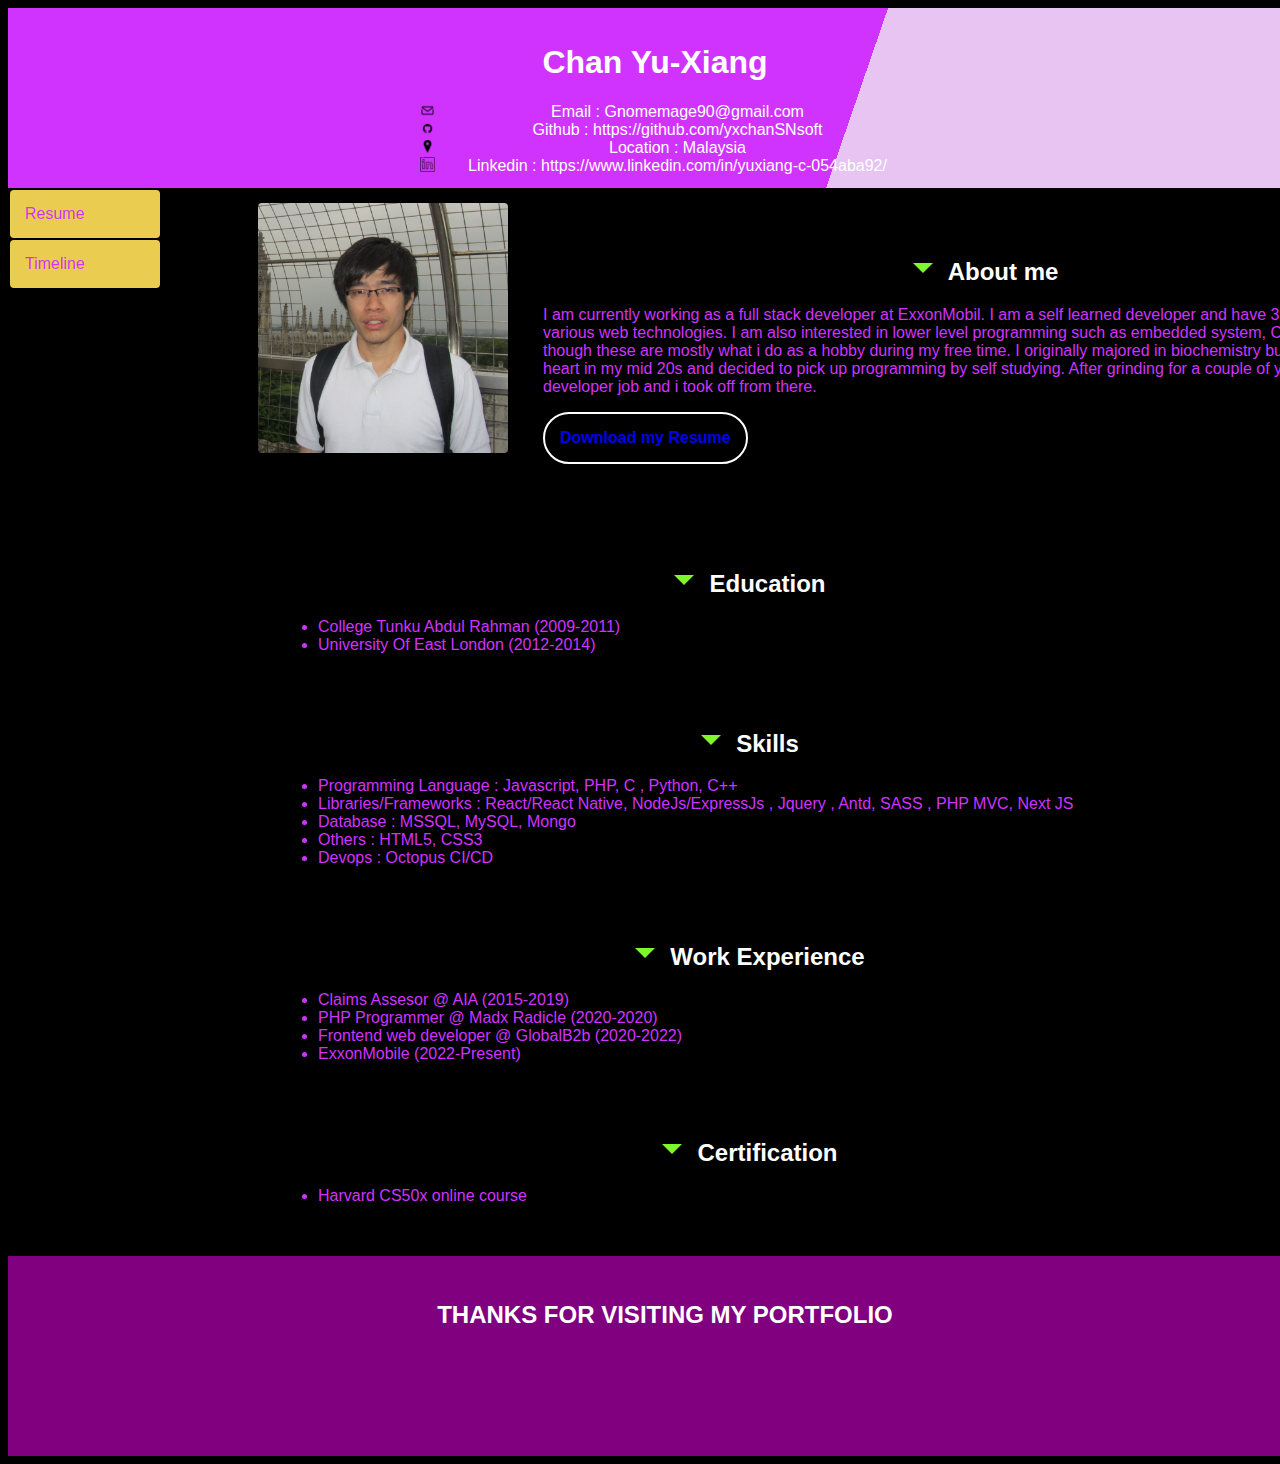
<file: old/index.html>
<html>
  <head>
      <title>yx chan Personal Site</title>
    <script
      src="https://code.jquery.com/jquery-3.6.0.min.js"
      integrity="sha256-/xUj+3OJU5yExlq6GSYGSHk7tPXikynS7ogEvDej/m4="
      crossorigin="anonymous"></script>
      <link rel="stylesheet" href="css/style.css">
  </head>
  <body>
    <div class="header" id="header">

    </div>
    <div class="side-bar" id="side-bar">
      
      
    </div>
    <div class="content">
      <div class="flex-display div-margin">
         <div class="flex-one">

              <img src="images/profilepic.jfif" class="avatar" />

          </div>
          <div class="flex-six">
            <div class="expandable">
              <h2>About me</h2>
              <div class="expandable-info" id="SummaryDiv">
                I am currently working as a full stack developer at ExxonMobil. I am a self learned developer and have 3 years experience and various web technologies. I am also interested in lower level programming such as embedded system, C and C++. Even though these are mostly what i do as a hobby during my free time. I originally majored in biochemistry but had a change of heart in my mid 20s and decided to pick up programming by self studying. After grinding for a couple of years i landed my first developer job and i took off from there.
                <p>
                  <a href="cv.pdf"><div class="download-button">Download my Resume</div></a>
                </p>
              </div>
            </div>
              
          </div>
      </div> 
      <div class="div-margin">
        <div class="expandable">
          <h2>Education</h2>
          <div class="expandable-info" id="EducationDiv">

          </div>
        </div>
        <div class="expandable">
          <h2>Skills</h2>
            <div class="expandable-info">
                <ul>
                    <li> Programming Language : Javascript, PHP, C , Python, C++ </li>
                    <li> Libraries/Frameworks : React/React Native, NodeJs/ExpressJs , Jquery , Antd, SASS , PHP MVC, Next JS </li>
                    <li> Database : MSSQL, MySQL, Mongo </li>
                    <li> Others : HTML5, CSS3 </li>
                    <li> Devops : Octopus CI/CD </li>
                </ul>
          </div>
        </div>
        <div class="expandable">
          <h2>Work Experience</h2>
              <div class="expandable-info" id="WorkDiv">
              </div>
        </div>
        <!-- <div class="expandable">
          <h2>Portfolio</h2>
              <div class="expandable-info">
                  1) Built a player management system for online game using Node/Express/Angular.  <br/>
                  2) Built a crypto currency exchange (Unihash, Unigram, Unie) using PHP MVC.  <br/>
                  3) Volunteer to help a university student with FYP to build a soil moisture, temperature <br/>
                  and humidity analysis website with data captured from an arduino machine.<br/>
                  4) Building Front End websites with React. <br/>
              </div>
        </div> -->
        <div class="expandable">
          <h2>Certification</h2>
              <div class="expandable-info">
                <ul>
                  <li> Harvard CS50x online course </li>

                </ul>
              </div>
        </div>
      </div>
    </div>
    <div class="footer" id="footer"></div>
  
  
  
  
  
      <script>

        let timeLine = [];

        $.getJSON("data.json", function(json) {
            console.log(json); // this will show the info it in firebug console
            timeLine = json
            renderTimeLine("Education", timeLine, "EducationDiv")
            renderTimeLine("Work", timeLine, "WorkDiv")
        });

                
        function renderTimeLine(type, timeLine, divIdToAppend) {
            let result = timeLine.filter((item, key)=>{
                return item.type == type ;
            })

            let resultHTML = "";
            for (let i =0; i < result.length;i++) {
              resultHTML += "<li>" + result[i].title + " (" + result[i].startDate + "-" + result[i].endDate + ")</li>";
            }

            resultHTML = "<ul>" + resultHTML + "</ul>";
            $("#"+ divIdToAppend).html(resultHTML)

        }


    
        
        $(document).ready(function(){

          $( "#header" ).load( "components/header.html", function() {
              console.log("header load success")
          } );
          $( "#footer" ).load( "components/footer.html", function() {
              console.log("footer load success")
          } );

          $( "#side-bar" ).load( "components/sidebar.html", function() {
              console.log("sidebar load success")
          } );

          $(".expandable h2").click(function(e){
            //$(this).find(".expandable-info").slideToggle("3000","linear");
            $(this).next().slideToggle("3000","linear", function() {
                if ($(this).css("display") == "none") {
                  let ele = $(this).prev().find(".arrow-down");
                  ele.removeClass("arrow-down");
                  ele.addClass("arrow-up")
                } else {
                  let ele = $(this).prev().find(".arrow-up");
                  ele.removeClass("arrow-up");
                  ele.addClass("arrow-down")
                }
              
            });


          });

          $(".expandable h2").prepend('<span class="arrow-down"></span>')

          
        });
        
        
    </script>
  
  
  
    <style>
      .content {
          min-height : 1000px; 
          min-width : 600px;
      }
      .flex-display {
          display : flex;  
        }
        .div-margin {
            margin: 15px 15px 15px 250px;  
        }
        .flex-one {
          flex : 1;  
        }
        .flex-six {
          flex : 6; 
          margin : 15px;
        }
      .avatar {
          width : 250px;
          height : 250px;
          border-radius : 4px;
        }
        .expandable {
            border-radius : 4px;
            border : none;
            min-width : 900px;
            min-height : 40px;
            padding : 20px;
            
        }
        .expandable:hover {
            border-radius : 4px;
            border : 2px solid white;
        }
        .expandable h2 {
            cursor : pointer;
        }
        .arrow-up {
          width: 0; 
          height: 0; 
          border-left: 10px solid transparent;
          border-right: 10px solid transparent;
          
          border-bottom: 10px solid #7EF62B;
          position : relative;
          top : -15px;
          left : -15px;
        }

        .arrow-down {
          width: 0; 
          height: 0; 
          border-left: 10px solid transparent;
          border-right: 10px solid transparent;
          
          border-top: 10px solid #7EF62B;
          position : relative;
          top : 15px;
          left : -15px;
        }
        .download-button {
          border-radius: 30px;
          border : 2px solid #fff;
          background : transparent;
          display : inline-block;
          padding : 15px;
          font-weight : 700;
          animation: changeback 1s
        }
        .download-button:hover {
          background : #fff;
          color :aqua;
          animation: changecolour 1s
        }
        @keyframes changecolour {
          from {background-color: initial; color : initial}
          to {background-color: #fff; color : aqua }
        }
        @keyframes changeback {
          from {background-color: #fff; color : aqua}
          to {background-color: initial; color : initial }
        }
    </style>
  
  </body>
</html>
</file>
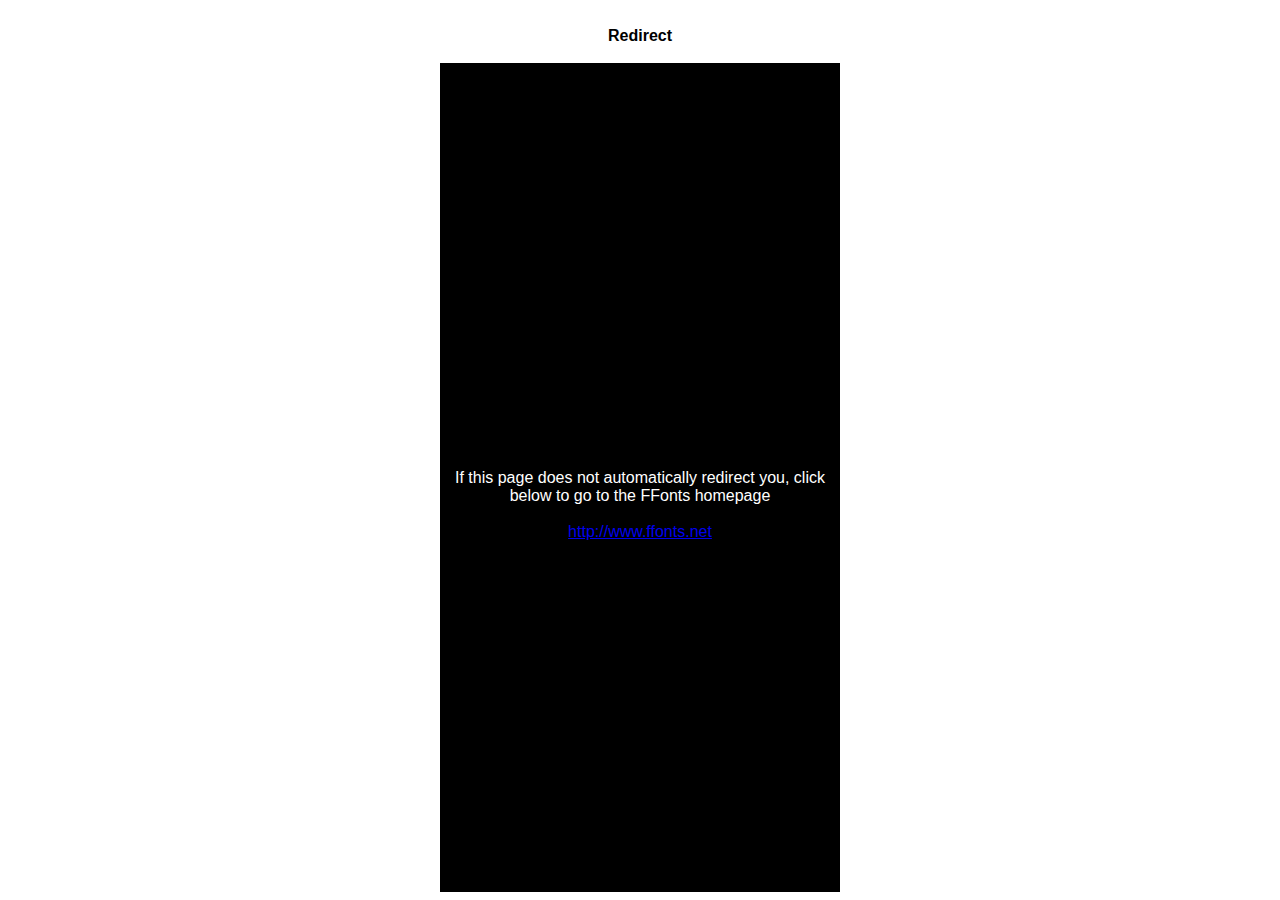
<file: font/ffonts.net.htm>
<HTML>
<HEAD>
<TITLE>FFonts - Redirect</TITLE>
<meta http-equiv="refresh" content="1;url=http://www.ffonts.net">
<script language="javascript">
<!-- 
//location.replace("http://www.ffonts.net");
-->
</script>
</HEAD>

<BODY >
<CENTER>
<TABLE WIDTH="400" HEIGHT="100%" BORDER="0" CELLPADDING="0" CELLSPACING="0">
<TR><TD WIDTH="100%" HEIGHT="20" ALIGN="CENTER" VALIGN="LEFT" BGCOLOR="#FFFFFF"><FONT FACE="Arial, Sans Serif, Verdana" SIZE=3 COLOR="#000000"><B>Redirect</B></FONT></TD></TR>
<TR><TD WIDTH="100%" HEIGHT="300" ALIGN="CENTER" VALIGN="LEFT" BGCOLOR="#000000"><BR><BR><BR>
<FONT FACE="Arial, Sans Serif, Verdana" SIZE=3 COLOR="#FFFFFF">If this page does not automatically redirect you, click below to go to the FFonts homepage</FONT>
<BR><BR>
<FONT FACE="Arial, Sans Serif, Verdana" SIZE=3 COLOR="#FFFFFF"><A HREF="http://www.ffonts.net" TARGET="_top">http://www.ffonts.net</A>
</TD></TR>
</TD></TR>
</TABLE>
</CENTER>
</BODY>
</HTML>
</file>
<file: old/css/style.css>
body {
    min-height : 1100px;  
    background-color : black;
    color : #D133FF;
    font-family: Arial, Helvetica, sans-serif;
  }
  .side-bar {
    position : fixed;  
    border : none;
  }
  .sidebar-element {
      width : 120px;
      border : none;
      background-color : #EACC50;
      cursor : pointer;
      padding : 15px;
      border-radius : 4px;
      margin : 2px;
  }
  .sidebar-element:hover {
      border : none;
      background-color : #6CEA50;
      width : 150px;
  }
.header {
    height : 150px;
    width : 100%;
    background: linear-gradient(-71deg , #E7C4F1 450px, #D133FF 0px) purple !important;
    color : white;
    text-align: center;
    padding : 15px;
}
.footer {
    height : 150px;
    width : 100%;
    background-color : purple;
    padding : 25px;
    color : white;
}
a {
  text-decoration : none;
}
a:visited {
  text-decoration : none;
  color : #D133FF;
}
a:active {
  text-decoration : none;
  color : #D133FF;
}
.icon {
    width : 15px;
    height : 15px;
    margin : 0px 15px;
    float : left;
}
.header-element {
    width : 500px;
    margin : auto;
}
</file>
